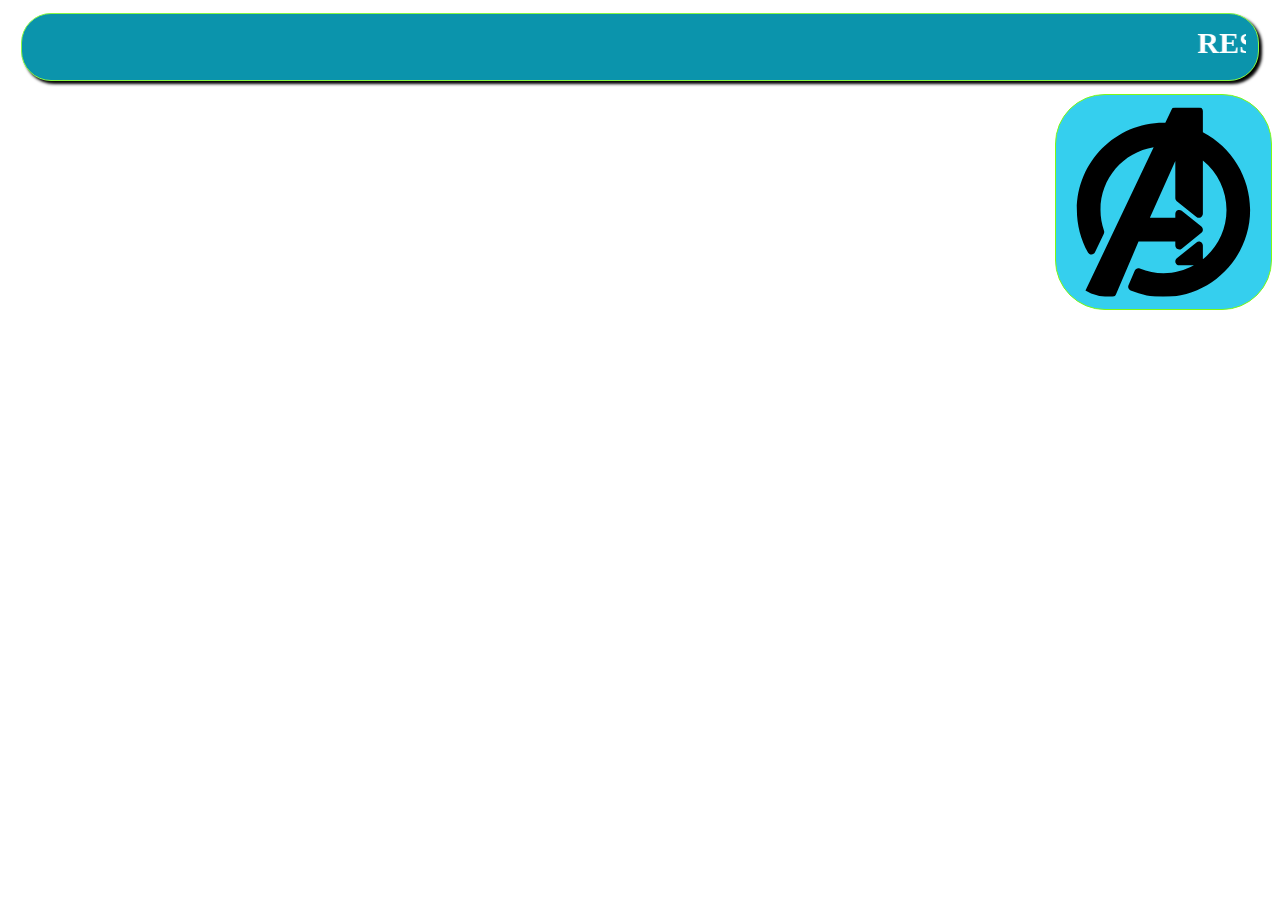
<file: index.html>
<!DOCTYPE html>
<html lang="en" dir="ltr">
  <head>
    <meta charset="utf-8">

    <link rel="stylesheet" href="css/index.css">
    <link rel="apple-touch-icon" sizes="57x57" href="./icons/apple-icon-57x57.png">
<link rel="apple-touch-icon" sizes="60x60" href="./icons/apple-icon-60x60.png">
<link rel="apple-touch-icon" sizes="72x72" href="./icons/apple-icon-72x72.png">
<link rel="apple-touch-icon" sizes="76x76" href="./icons/apple-icon-76x76.png">
<link rel="apple-touch-icon" sizes="114x114" href="./icons/apple-icon-114x114.png">
<link rel="apple-touch-icon" sizes="120x120" href="./icons/apple-icon-120x120.png">
<link rel="apple-touch-icon" sizes="144x144" href="./icons/apple-icon-144x144.png">
<link rel="apple-touch-icon" sizes="152x152" href="./icons/apple-icon-152x152.png">
<link rel="apple-touch-icon" sizes="180x180" href="./icons/apple-icon-180x180.png">
<link rel="icon" type="image/png" sizes="192x192"  href="./icons/android-icon-192x192.png">
<link rel="icon" type="image/png" sizes="32x32" href="./icons/favicon-32x32.png">
<link rel="icon" type="image/png" sizes="96x96" href="./icons/favicon-96x96.png">
<link rel="icon" type="image/png" sizes="16x16" href="./icons/favicon-16x16.png">
<link rel="manifest" href="./icons/manifest.json">
<meta name="msapplication-TileColor" content="#ffffff">
<meta name="msapplication-TileImage" content="/ms-icon-144x144.png">
<meta name="theme-color" content="#ffffff">
   <title>Main Page</title>
  </head>
  <body>
    <header>
    <marquee>  RESUME BUILDER  </marquee>
        </header>
<a href="form.html">  <img src="images/avengers.svg" alt="Resume">  </a>

<div class="parent">



</div>
  </body>
<script type="text/javascript" src="js/get.js">

</script>
<script type="text/javascript">
if('serviceWorker' in navigator)
{
navigator.serviceWorker.register("serviceWorker.js").then(function(register){
console.log("service Worker is Registered.");
}).catch(function (error)
{
console.log("service Worker is not Registered");
});

}

</script>
</html>
</file>
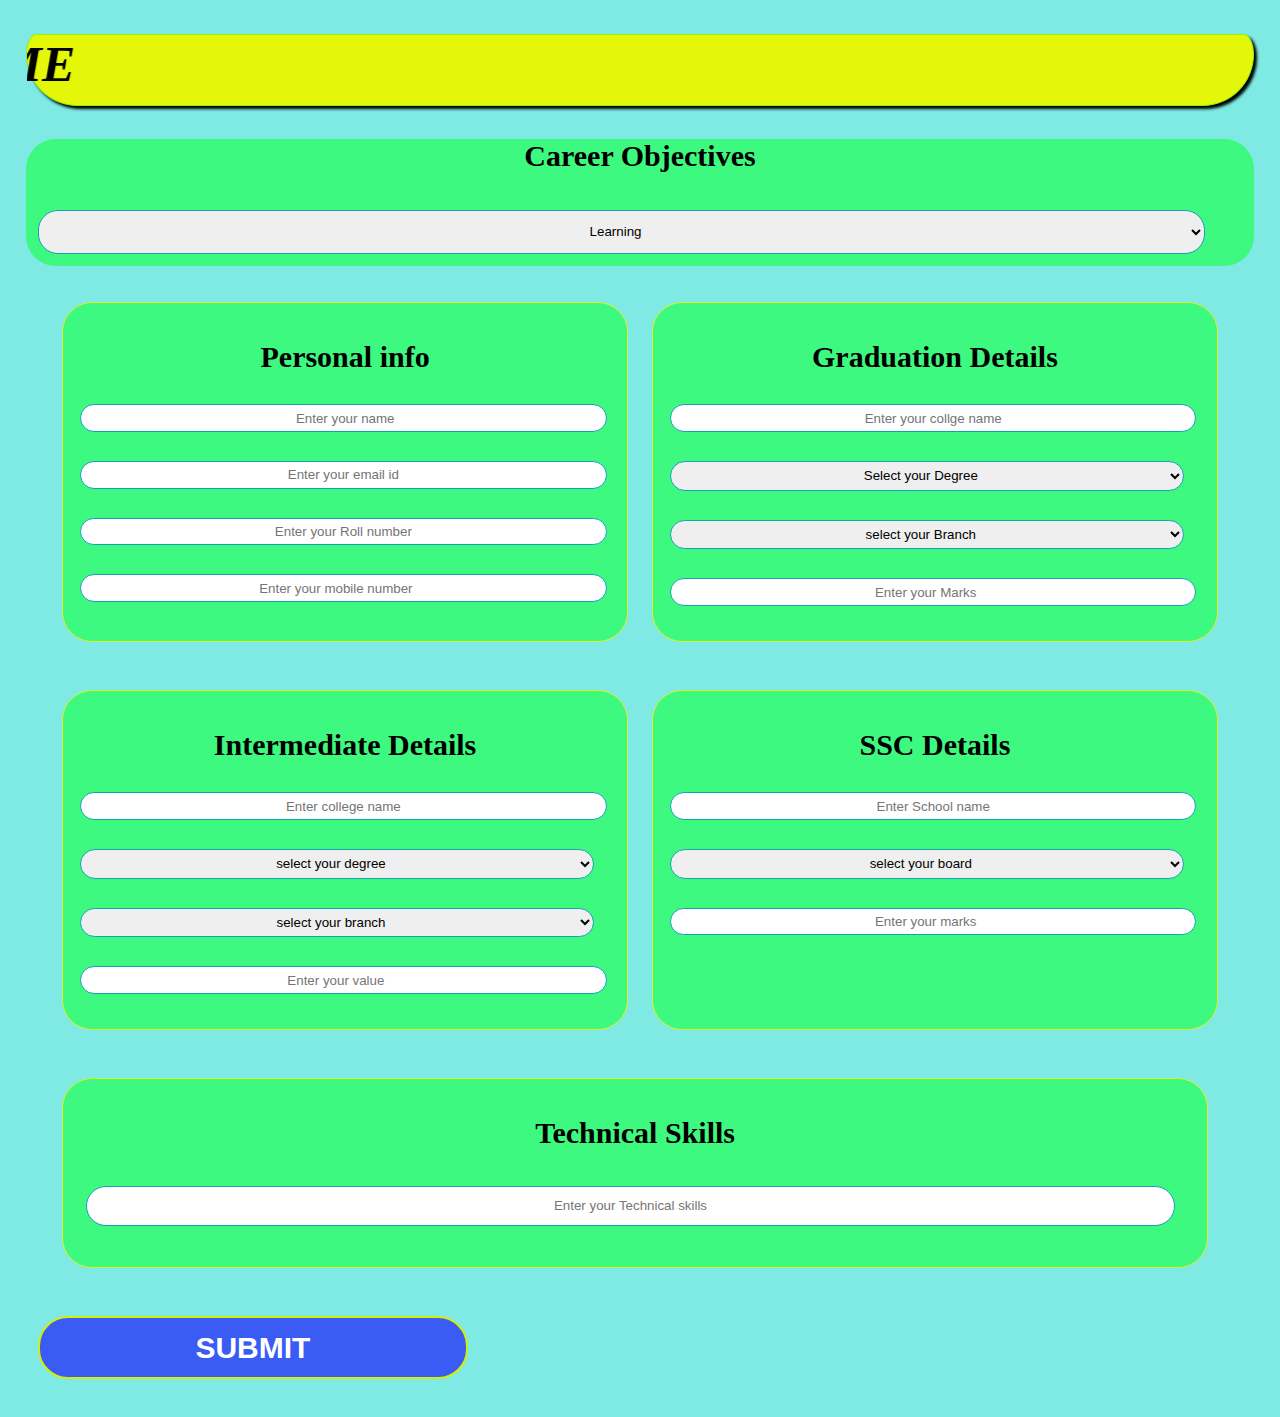
<file: form.html>
<!DOCTYPE html>
<html lang="en" dir="ltr">
  <head>
    <meta charset="utf-8">
    <meta name="viewport" content="width=device-width,initial-scale=1">
    <title> Form </title>
    <link rel="stylesheet" href="css/form.css">
  </head>
  <body>
    <form >
       <h1>  <i> <marquee direction="right"> RESUME </marquee> </i>  </h1>
    <section>
      <h2> Career Objectives </h2>
      <select  name="work" id="work">
      <option value="Learning" >Learning</option>
      <option value="Playing">playing</option>
      <option value="Sleeping" >Sleeping</option>
      </select>
  </section>

    <div class="main">

      <section>
        <h2> Personal info </h2>
        <input type="text" name="Name" id="name" placeholder=" Enter your name" >
        <br> <br>
        <input type="email" name="Email" id="email" placeholder="Enter your email id">
        <br> <br>
        <input type="text" name="roll no" id="rollno" placeholder="Enter your Roll number">
        <br> <br>
        <input type="number" name="phone number" id="phonenumber" placeholder="Enter your mobile number">
        <br> <br>
      </section>

      <section>
        <h2> Graduation Details</h2>
        <input type="text" name="college name" id="college1" placeholder="Enter your collge name">
        <br> <br>
        <select  name="degree" id="degree1" >
          <option>Select your Degree</option>
        <option  >B-Tech</option>
        <option >M-Tech</option>
        <option >B.sc</option>
        <option >Msc</option>
        </select>
        <br> <br>
        <select  name="Department" id="branch1">
          <option> select your Branch</option>
        <option  >Computer Science Engineering</option>
        <option >Mechanical Engineering</option>
        <option >Civil Engineering</option>
        <option >Electrical and Electronics Engineering</option>
        <option>Information Technology</option>
        </select>
        <br> <br>

        <input type="number" name="Marks" id="marks1" placeholder="Enter your Marks">
        <br> <br>
       </section>

    </div>

    <div class="main">


      <section>

        <h2>Intermediate Details</h2>
        <input type="text" name="College name" id="college2" placeholder="Enter college name">
        <br> <br>
        <select  name="Degree" id="degree2">
          <option> select your degree</option>
        <option  >Intermediate</option>
        <option>Diploma</option>

        </select>
        <br> <br>

        <select  name="branch" id="branch2">
        <option> select your branch</option>
        <option  >M.B.I.P.C</option>
        <option>M.P.C</option>
        <option>B.I.P.C</option>
        <option>C.E.C</option>
        <option>H.E.C</option>
        </select>
        <br> <br>

        <input type="number" name="marks" id="marks2" placeholder="Enter your value">
        <br> <br>

        </section>


      <section>
        <h2>SSC Details</h2>
          <input type="text" name="School name" id="college3" placeholder="Enter School name">
          <br> <br>

          <select  name="branch" id="branch3">
          <option> select your board</option>
          <option  >SSC</option>
          <option>CBSE</option>
          <option>ICSC</option>
          </select>
          <br> <br>

        <input type="number" name="marks" id="marks3" placeholder="Enter your marks">
        <br> <br>
        </section>

    </div>

    <div class="main">
      <section>



       <h2>Technical Skills</h2>

      <input type="text" name="skills" id="skills" placeholder="Enter your Technical skills">
      <br> <br>
          </section>

    </div>
</form>
<button type="button" name="Submit" onclick="addData()" id="button"> SUBMIT </button>
</body>

<script type="text/javascript" src="js/store.js">

</script>
</html>
</file>
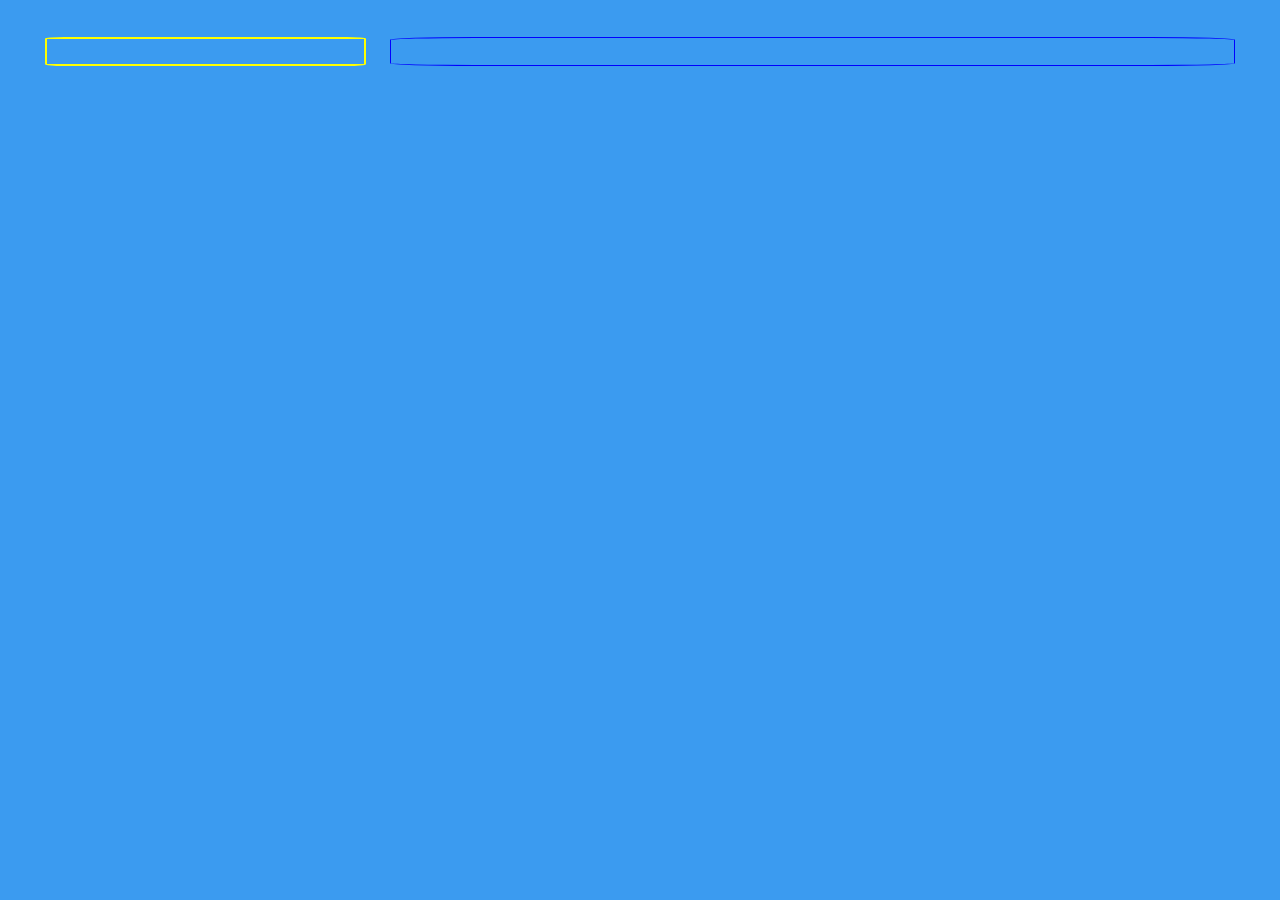
<file: resume.html>
<!DOCTYPE html>
<html lang="en" dir="ltr">
  <head>
    <meta charset="utf-8">
    <meta name="viewport" content="width=device-width,initial-scale=1">
    <title></title>
    <link rel="stylesheet" href="css/resume.css">
  </head>
  <body>

   <div class="main">


      <div class="left">

      </div>



      <div class="right">

      </div>


    </div>



  </body>
<script type="text/javascript" src="js/resume.js">

</script>
</html>
</file>
<file: css/index.css>
header
{
  background: #0B94AC  ;
  color: white;
  text-align: center;
  margin: 1%;
  padding: 1%;
  font-size: 30px;
  font-weight: 700;
  border: 1px solid #87F743    ;
  border-radius: 30px;
  box-shadow: 3px 3px 3px black;
}
a img
{
  display: block;
  margin: 1% 0 0 auto;
  padding: 1%;
  width: 15%;
  height: 30%;
  background-color: #35CFEE  ;
  border: 1px solid #80FA14  ;
  border-radius: 50px;

}


.child img
{
width: 200px;
height: 210px;
}
.parent
{
display: flex;
}



.child
{
  width: 25%;
  text-align: center;
  border: 2px solid black;
  border-radius: 25%;
  margin: 1%;
  padding: 1%;
  background-color: #51BDE6 ;

}
</file>
<file: css/form.css>
body
{
  background-color: #7EEAE3   ;
  margin: 2%;
}
.main{
display: flex;
margin: 2%;
}
.main section{
  width: 95%;
  margin: 1%;
  padding: 1%;
  border: 1px solid #E2EE22;
}
section
{
  background-color: #3EF97F  ;
  border-radius: 30px;
}

input,select
{
  width: 95%;
  margin: 1%;
  padding: 1%;
  text-align: center;
  border: 1px solid #15A0B9  ;
  border-radius: 20px;

}
h1
{
  text-align: center;
  font-size: 50px;
  background-color:  #E5F708    ;
  border: 1px solid   #8FF209;
  border-radius: 100px;
  box-shadow: 3px 3px 3px black;
  border-top-right-radius: 20px 40px;
  border-top-left-radius: 20px 40px;
}
h2
{
  text-align: center;
  font-size: 30px;
}


button
{

  width: 35%;
  font-size: 30px;
  margin: 1%;
  padding: 1%;
  background-color: #3A5CF5  ;
  color : #fff;
  font-weight: bold;
  border: 2px solid #D3EF08    ;
  border-radius: 30px;

}



@media only screen and (min-width : 320px) and (max-width:480px)
{
  .main
  {
    flex-wrap: wrap;

    padding-left: 9%;
    padding-bottom: 3%;
    width: 80%;
  }
}

@media only screen and (min-width : 768px) and (max-width:1024px)
{
  .main
  {
    flex-wrap: wrap;
    padding-left: 10%;
    padding-bottom: 3%;
    width:80%;
  }

}
</file>
<file: css/resume.css>
body
{
    background-color: #3B9BF0  ;
}
.main
{
  display: flex;
  margin: 1%;
  padding: 1%;
}


.left
{
  width : 25%;
  height: 25%;
  margin: 1%;
  padding: 1%;
  border: 2px solid yellow;
  border-radius: 6%;
  text-align: center;

}
.right
{
  width: 70%;
  margin: 1%;
  padding: 1%;
  border: 1px solid blue;
  border-radius: 10%;
}

tr,td,th
{
  margin: 3%;
  padding: 1%;
border : 1px solid blue;
text-align: center;
border-radius: 4px;
}

table
{
  border: 2px solid #3A949C   ;
  width:90%;
  margin-left: 4%;
}



@media only screen and (min-width : 320px) and (max-width:480px)
{
  .parent
  {
    display: flex;
    flex-wrap: wrap;


  }
  .left
  {
    width: 90%;

  }
  .right
  {
   width: 90%;
}

}

@media only screen and (min-width : 768px) and (max-width:1024px)
{
  .parent
  {
    flex-wrap: wrap;
  }
  .left
  {
    width:100%;
    flex-wrap:wrap;
  }
  .right
  {
    width:50%;
    flex-wrap:wrap;
  }

}
</file>
